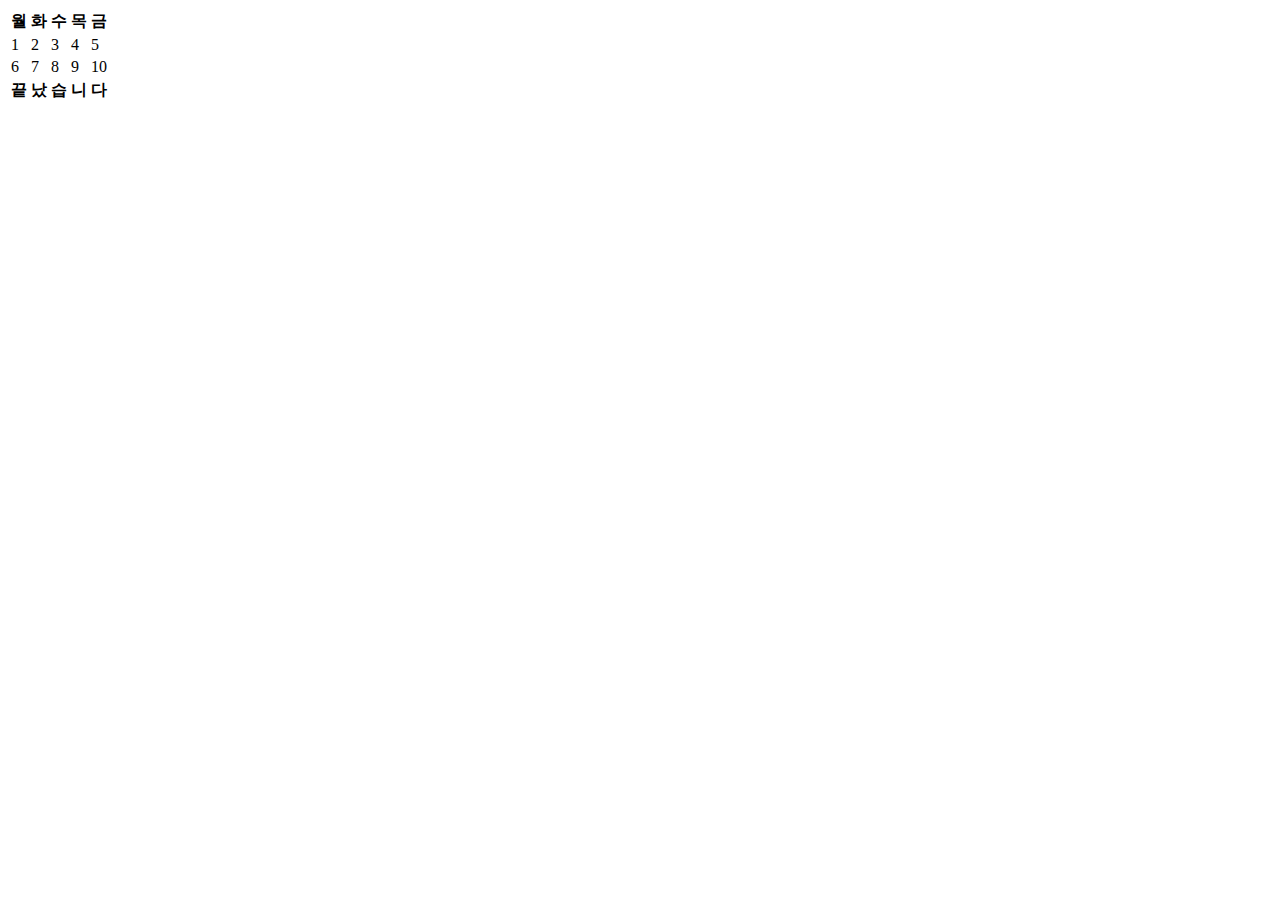
<file: test.html>
<!DOCTYPE html>
<html lang="ko">
<head>
    <meta charset="UTF-8">
    <meta name="viewport" content="width=device-width, initial-scale=1.0">
    <title>test</title>
</head>
<body>
    <table>
        <thead>
            <tr>
                <th>월</th>
                <th>화</th>
                <th>수</th>
                <th>목</th>
                <th>금</th>
            </tr>
        </thead>
        <tbody>
            <tr>
                <td>1</td>
                <td>2</td>
                <td>3</td>
                <td>4</td>
                <td>5</td>
            </tr>
            <tr>
                <td>6</td>
                <td>7</td>
                <td>8</td>
                <td>9</td>
                <td>10</td>
            </tr>
        </tbody>
        <tfoot>
            <tr>
                <th>끝</th>
                <th>났</th>
                <th>습</th>
                <th>니</th>
                <th>다</th>
            </tr>
        </tfoot>
    </table>
</body>
</html>
</file>
